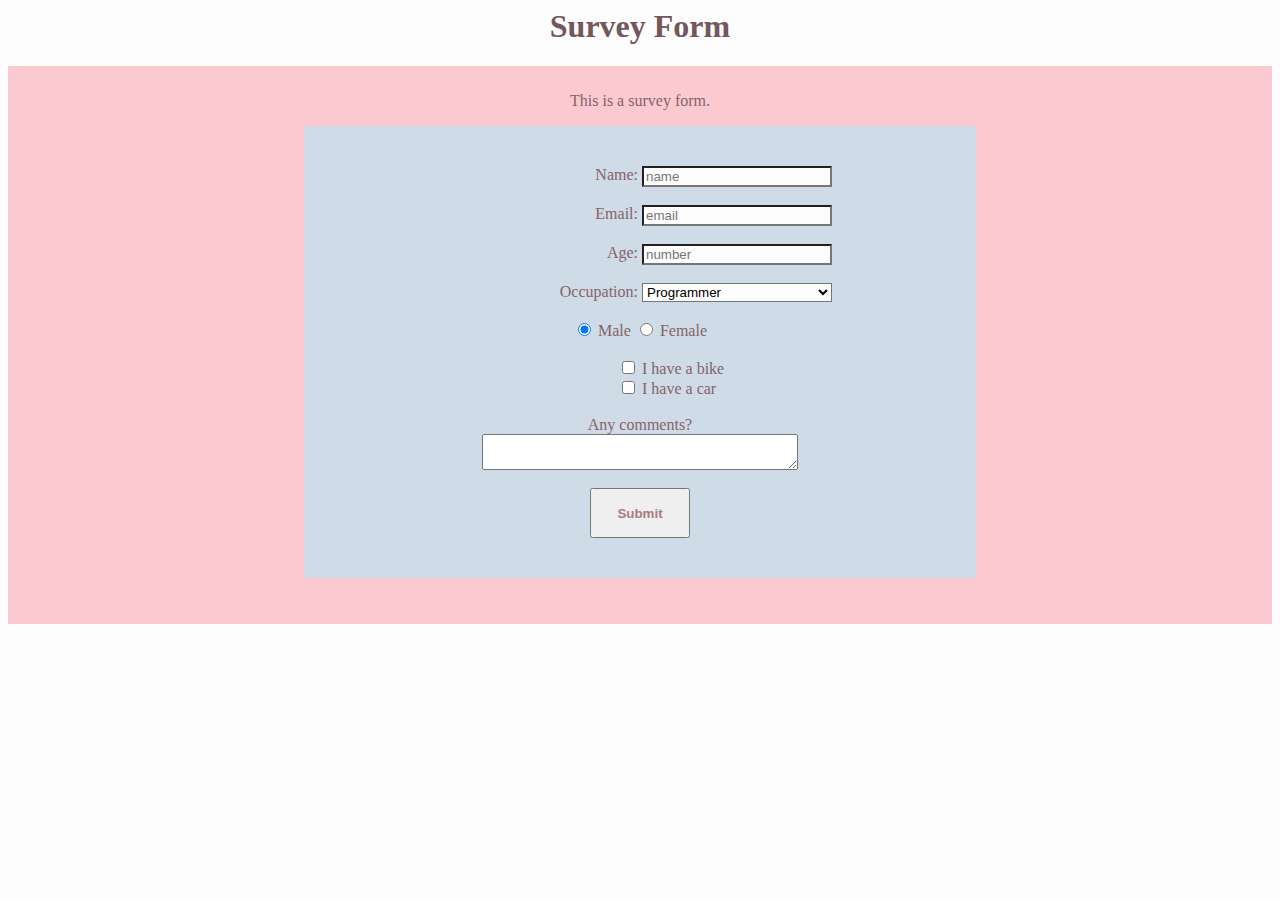
<file: ResponsiveWebDesign/SurveyForm/index.html>
<script src="https://cdn.freecodecamp.org/testable-projects-fcc/v1/bundle.js"></script>
<html>
  <head>
    <link rel="stylesheet" type="text/css" href="style.css">
    <h1 id="title">Survey Form</h1>
  </head>
  <body>
   <main>
     <p id="description">This is a survey form.</p>
     <form id="survey-form">
       <label class="labels" id="name-label">Name:</label>
       <input type="text" class="inputs" id="name" required placeholder="name"<br><br><br>
       <label class="labels" id="email-label">Email:</label>
       <input type="email" class="inputs" id="email" placeholder="email" required><br><br>
       <label class="labels" id="number-label">Age:</label>
       <input type="number" class="inputs" id="number" min="0" max="9999999999" placeholder="number"><br><br>
       <label class="labels" id="number-label">Occupation:</label>
       <select id="dropdown" class="inputs">
         <option value="programmer" >Programmer</option>
         <option value="nurse" >Nurse</option>
         <option value="doctor">Doctor</option>
         <option value="fireman">Fireman</option>
       </select><br><br>
       <input type="radio" name="gender" value="male" checked> Male
       <input type="radio" name="gender" value="female"> Female<br><br>
         <div class="left-input"><input  type="checkbox" name="vehicle1" value="Bike"></div>
         <label class="right-labels"> I have a bike</label><br>
         <div class="left-input"><input type="checkbox" name="vehicle2" value="Car"></div>
         <label class="right-labels">I have a car</label>
         <br><br>
       
       
       <label id="comment-label">Any comments? </label><br>
       <textarea id ="comment" name="comment" form="survey-form"></textarea><br><br>
       <button id="submit" type="submit">Submit</button>
     </form>
    </main>
  </body>
</html>
</file>
<file: ResponsiveWebDesign/SurveyForm/style.css>
body{
  background-color:#fdfdfd;
  text-align:center;
}

h1{
  color:#74565b;
}
main{
  padding:10px 0px 30px 0px;
  background-color:#fbcad1;
  margin-left: auto;
  margin-right: auto;
  display:block;
  font-family:calibri;
  color:#856368;
  font-weight:120%;
}

#survey-form{
  margin-left: auto;
  margin-right: auto;
  display:block;
  width:50%;
  background-color: #cfdbe7;
  padding:40px 20px 40px 20px;
}

.labels{
  display:inline-block;
  text-align:right;
  width:30%;
  vertical-align:top;
}

.inputs{
  display:inline-block;
  text-align:left;
  width:30%;
  vertical-align:top;
  background-color:#fdfdfd;
}

.right-labels{
  display:inline-block;
  text-align:left;
  width:30%;
}

.left-input{
  display:inline-block;
  text-align:right;
  width:30%;
  right:0px;
}

#comment{
  width:50%;
}

button{
  height:50px;
  width:100px;
  font-weight:bold;
  color:#a77c82;
}

@media screen and (max-width: 833px) {
  .input-field {
    width: 80%;
  }
  select {
    width: 90%;
  }
}

@media screen and (max-width: 520px) {
  .labels {
    width: 70%;
    text-align: left;
  }
  .right-labels {
    width: 70%;
    float: left;
  }
  
  .inputs{
    width:80%;
  }
  
  #comment{
  width:80%;
  }
}
</file>
